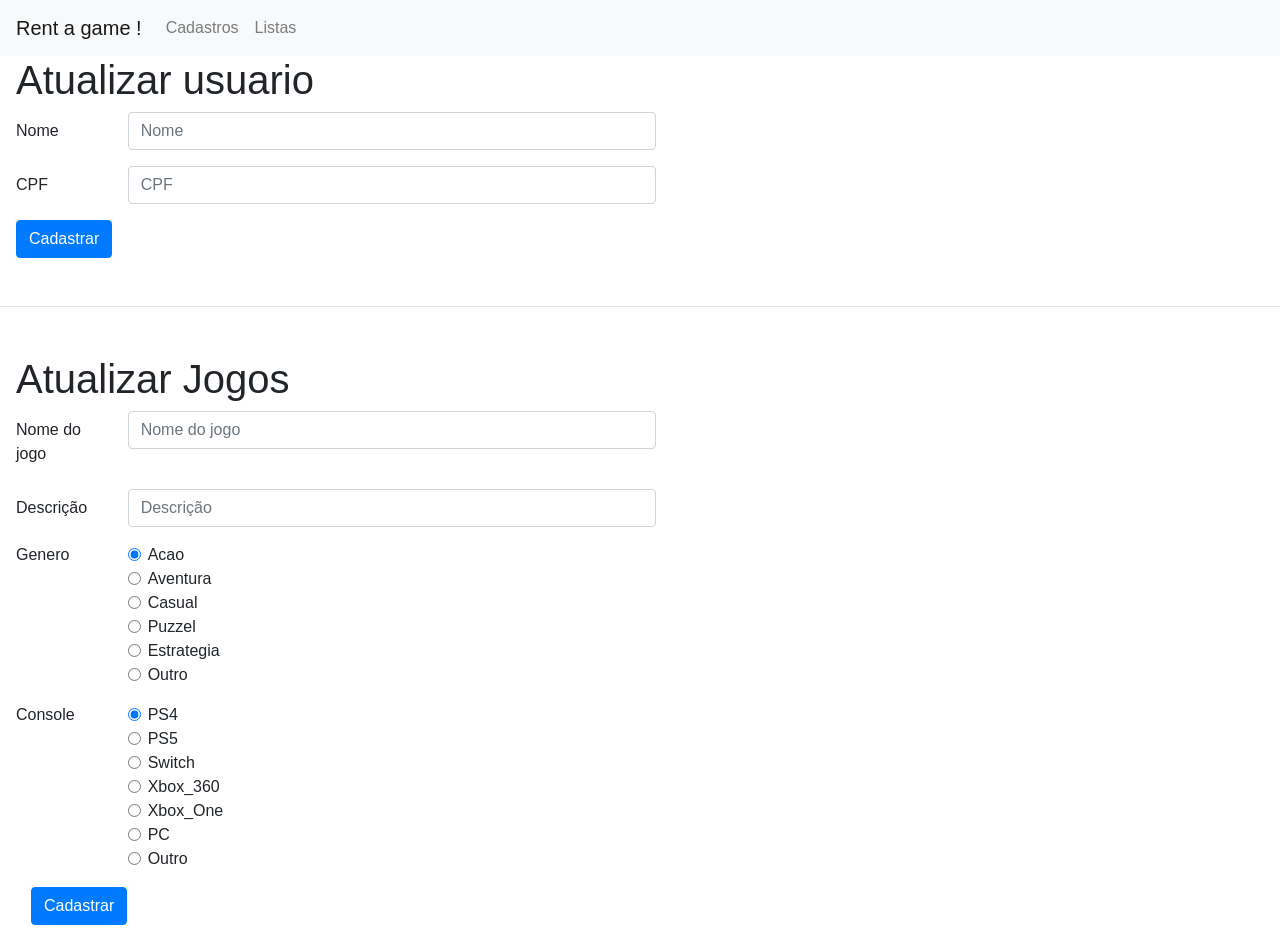
<file: Frontend/atualizar.html>
<!DOCTYPE html>
<html lang="en">

<head>
    <meta charset="UTF-8">
    <meta http-equiv="X-UA-Compatible" content="IE=edge">
    <meta name="viewport" content="width=device-width, initial-scale=1.0">
    <link rel="stylesheet" type="text/css" href="css/bootstrap.min.css">
    <title>Locadora</title>
</head>

<body>
    <header>
        <nav class="navbar navbar-expand-lg navbar-light bg-light">
            <a class="navbar-brand" href="Inicio.html">Rent a game !</a>
            <div class="collapse navbar-collapse" id="navbarNavDropdown">
                <ul class="navbar-nav">
                    <li class="nav-item">
                        <a class="nav-link" href="Cadastros.html">Cadastros</a>
                    </li>
                    <li class="nav-item">
                        <a class="nav-link" href="Listas.html">Listas</a>
                    </li>
                </ul>
            </div>
        </nav>
    </header>
    <section>
        <hz>
            <div>
                <h1 class="ml-3">Atualizar usuario</h1>
                <form class="h-50 w-50 ml-3">
                    <div class="form-group row">
                        <label for="inputTextNome" class="col-sm-2 col-form-label">Nome</label>
                        <div class="col-sm-10">
                            <input type="text" class="form-control" id="inputTextNome" placeholder="Nome">
                        </div>
                    </div>
                    <div class="form-group row">
                        <label for="inputTextCpf" class="col-sm-2 col-form-label">CPF</label>
                        <div class="col-sm-10">
                            <input type="text" class="form-control" id="inputTextCpf" placeholder="CPF">
                        </div>
                    </div>
                    <div class="form-group row">
                        <div class="col-sm-10">
                            <button type="submit" class="btn btn-primary" onclick="atualizarUsuario()">Cadastrar</button>
                        </div>
                    </div>
                </form>
            </div>

            <hr class="mt-5 mb-5">

            <div>
                <h1 class="ml-3">Atualizar Jogos</h1>
                <form class="h-50 w-50 ml-3">
                    <div class="form-group row">
                        <label for="inputTextNomeJogo" class="col-sm-2 col-form-label">Nome do jogo</label>
                        <div class="col-sm-10">
                            <input type="text" class="form-control" id="inputTextNomeJogo" placeholder="Nome do jogo">
                        </div>
                    </div>
                    <div class="form-group row">
                        <label for="inputTextDescricao" class="col-sm-2 col-form-label">Descrição</label>
                        <div class="col-sm-10">
                            <input type="text" class="form-control" id="inputTextDescricao" placeholder="Descrição">
                        </div>
                    </div>

                    <!-- ----------------------------------------------genero------------------------------------------------------- -->
                    <div>
                        <fieldset class="form-group">
                            <div class="row">
                                <legend class="col-form-label col-sm-2 pt-0">Genero</legend>
                                <div class="col-sm-10">

                                    <div class="form-check">
                                        <input class="form-check-input" type="radio" name="gridRadios" id="gridRadios1"
                                            value="1" checked>
                                        <label class="form-check-label" for="gridRadios1">
                                            Acao
                                        </label>
                                    </div>
                                    <div class="form-check">
                                        <input class="form-check-input" type="radio" name="gridRadios" id="gridRadios2"
                                            value="2">
                                        <label class="form-check-label" for="gridRadios2">
                                            Aventura
                                        </label>
                                    </div>
                                    <div class="form-check ">
                                        <input class="form-check-input" type="radio" name="gridRadios" id="gridRadios3"
                                            value="3">
                                        <label class="form-check-label" for="gridRadios3">
                                            Casual
                                        </label>
                                    </div>
                                    <div class="form-check ">
                                        <input class="form-check-input" type="radio" name="gridRadios" id="gridRadios4"
                                            value="4">
                                        <label class="form-check-label" for="gridRadios4">
                                            Puzzel
                                        </label>
                                    </div>
                                    <div class="form-check ">
                                        <input class="form-check-input" type="radio" name="gridRadios" id="gridRadios5"
                                            value="5">
                                        <label class="form-check-label" for="gridRadios5">
                                            Estrategia
                                        </label>
                                    </div>
                                    <div class="form-check ">
                                        <input class="form-check-input" type="radio" name="gridRadios" id="gridRadios6"
                                            value="6">
                                        <label class="form-check-label" for="gridRadios6">
                                            Outro
                                        </label>
                                    </div>
                                </div>
                            </div>
                        </fieldset>
                    </div>
                    <!-- ----------------------------------------------console------------------------------------------------------- -->
                </form>
                <form class="h-50 w-50 ml-3">
                    <div>
                        <fieldset class="form-group">
                            <div class="row">
                                <legend class="col-form-label col-sm-2 pt-0">Console</legend>
                                <div class="col-sm-10">

                                    <div class="form-check">
                                        <input class="form-check-input" type="radio" name="gridRadios" id="gridRadios1"
                                            value="1" checked>
                                        <label class="form-check-label" for="gridRadios1">
                                            PS4
                                        </label>
                                    </div>
                                    <div class="form-check">
                                        <input class="form-check-input" type="radio" name="gridRadios" id="gridRadios2"
                                            value="2">
                                        <label class="form-check-label" for="gridRadios2">
                                            PS5
                                        </label>
                                    </div>
                                    <div class="form-check ">
                                        <input class="form-check-input" type="radio" name="gridRadios" id="gridRadios3"
                                            value="3">
                                        <label class="form-check-label" for="gridRadios3">
                                            Switch
                                        </label>
                                    </div>
                                    <div class="form-check ">
                                        <input class="form-check-input" type="radio" name="gridRadios" id="gridRadios4"
                                            value="4">
                                        <label class="form-check-label" for="gridRadios4">
                                            Xbox_360
                                        </label>
                                    </div>
                                    <div class="form-check ">
                                        <input class="form-check-input" type="radio" name="gridRadios" id="gridRadios5"
                                            value="5">
                                        <label class="form-check-label" for="gridRadios5">
                                            Xbox_One
                                        </label>
                                    </div>
                                    <div class="form-check ">
                                        <input class="form-check-input" type="radio" name="gridRadios" id="gridRadios6"
                                            value="6">
                                        <label class="form-check-label" for="gridRadios6">
                                            PC
                                        </label>
                                    </div>
                                    <div class="form-check ">
                                        <input class="form-check-input" type="radio" name="gridRadios" id="gridRadios7"
                                            value="7">
                                        <label class="form-check-label" for="gridRadios7">
                                            Outro
                                        </label>
                                    </div>
                                </div>
                            </div>
                        </fieldset>
                </form>
            </div>
            <div class="form-group row h-50 w-50 ml-3">
                <div class="col-sm-10">
                    <button type="submit" class="btn btn-primary" onclick="atualizarJogo()">Cadastrar</button>
                </div>
            </div>
    </section>
    <footer>

    </footer>

</body>
<script src="https://code.jquery.com/jquery-3.3.1.slim.min.js"
    integrity="sha384-q8i/X+965DzO0rT7abK41JStQIAqVgRVzpbzo5smXKp4YfRvH+8abtTE1Pi6jizo"
    crossorigin="anonymous"></script>
<script src="https://cdnjs.cloudflare.com/ajax/libs/popper.js/1.14.3/umd/popper.min.js"
    integrity="sha384-ZMP7rVo3mIykV+2+9J3UJ46jBk0WLaUAdn689aCwoqbBJiSnjAK/l8WvCWPIPm49"
    crossorigin="anonymous"></script>
<script src="js/bootstrap.min.js"></script>
<script src="Script.js"></script>

</html>
</file>
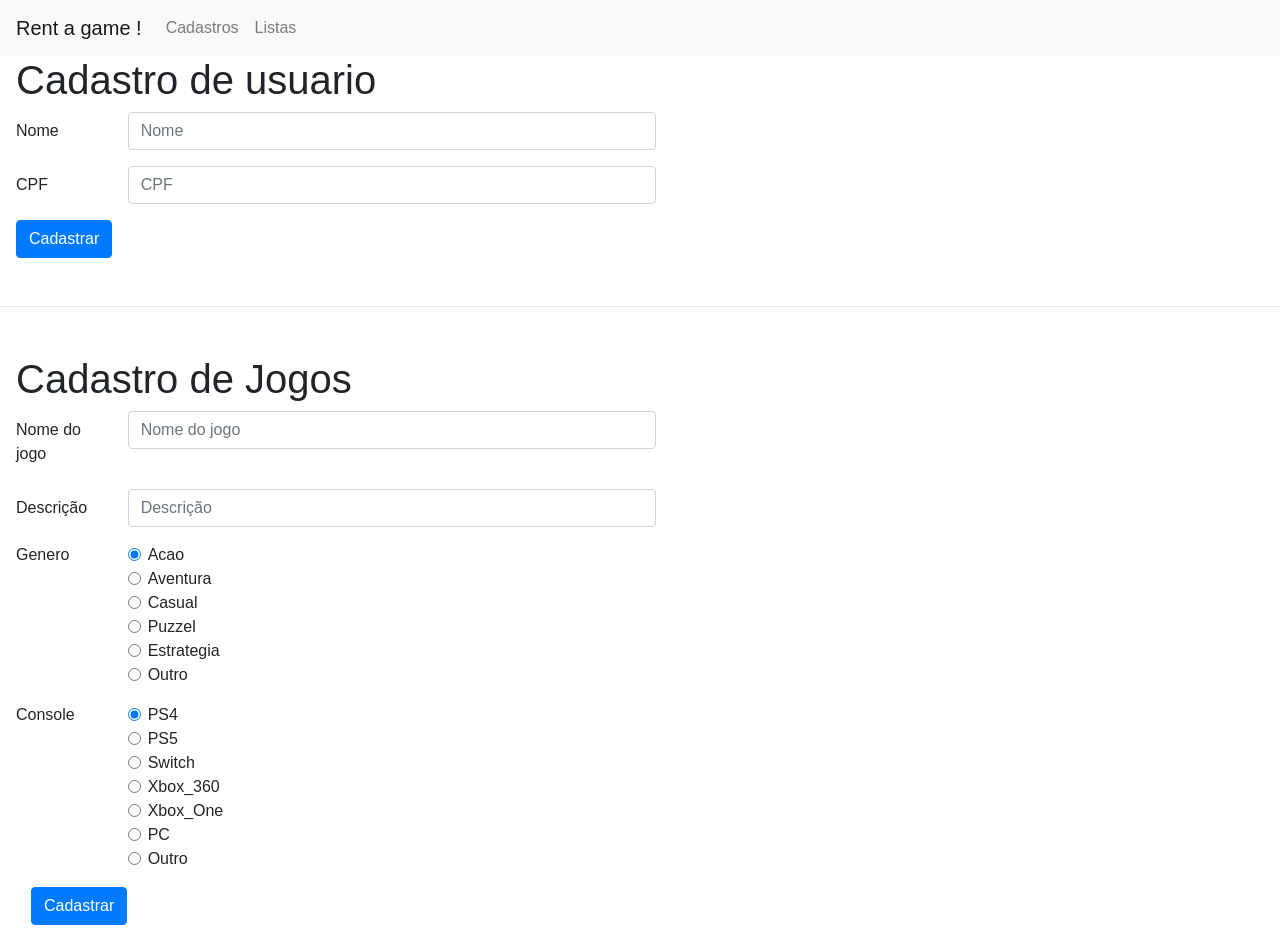
<file: Frontend/Cadastros.html>
<!DOCTYPE html>
<html lang="en">

<head>
    <meta charset="UTF-8">
    <meta http-equiv="X-UA-Compatible" content="IE=edge">
    <meta name="viewport" content="width=device-width, initial-scale=1.0">
    <link rel="stylesheet" type="text/css" href="css/bootstrap.min.css">
    <title>Locadora</title>
</head>

<body>
    <header>
        <nav class="navbar navbar-expand-lg navbar-light bg-light">
            <a class="navbar-brand" href="Inicio.html">Rent a game !</a>
            <div class="collapse navbar-collapse" id="navbarNavDropdown">
                <ul class="navbar-nav">
                    <li class="nav-item">
                        <a class="nav-link" href="Cadastros.html">Cadastros</a>
                    </li>
                    <li class="nav-item">
                        <a class="nav-link" href="Listas.html">Listas</a>
                    </li>
                </ul>
            </div>
        </nav>
    </header>
    <section>
        <hz>
            <div>
                <h1 class="ml-3">Cadastro de usuario</h1>
                <form class="h-50 w-50 ml-3">
                    <div class="form-group row">
                        <label for="inputTextNome" class="col-sm-2 col-form-label">Nome</label>
                        <div class="col-sm-10">
                            <input type="text" class="form-control" id="inputTextNome" placeholder="Nome">
                        </div>
                    </div>
                    <div class="form-group row">
                        <label for="inputTextCpf" class="col-sm-2 col-form-label">CPF</label>
                        <div class="col-sm-10">
                            <input type="text" class="form-control" id="inputTextCpf" placeholder="CPF">
                        </div>
                    </div>
                    <div class="form-group row">
                        <div class="col-sm-10">
                            <button type="submit" class="btn btn-primary" onclick="cadastrarUsuario()">Cadastrar</button>
                        </div>
                    </div>
                </form>
            </div>

            <hr class="mt-5 mb-5">

            <div>
                <h1 class="ml-3">Cadastro de Jogos</h1>
                <form class="h-50 w-50 ml-3">
                    <div class="form-group row">
                        <label for="inputTextNomeJogo" class="col-sm-2 col-form-label">Nome do jogo</label>
                        <div class="col-sm-10">
                            <input type="text" class="form-control" id="inputTextNomeJogo" placeholder="Nome do jogo">
                        </div>
                    </div>
                    <div class="form-group row">
                        <label for="inputTextDescricao" class="col-sm-2 col-form-label">Descrição</label>
                        <div class="col-sm-10">
                            <input type="text" class="form-control" id="inputTextDescricao" placeholder="Descrição">
                        </div>
                    </div>

                    <!-- ----------------------------------------------genero------------------------------------------------------- -->
                    <div>
                        <fieldset class="form-group">
                            <div class="row">
                                <legend class="col-form-label col-sm-2 pt-0">Genero</legend>
                                <div class="col-sm-10">

                                    <div class="form-check">
                                        <input class="form-check-input" type="radio" name="gridRadios" id="gridRadios1"
                                            value="1" checked>
                                        <label class="form-check-label" for="gridRadios1">
                                            Acao
                                        </label>
                                    </div>
                                    <div class="form-check">
                                        <input class="form-check-input" type="radio" name="gridRadios" id="gridRadios2"
                                            value="2">
                                        <label class="form-check-label" for="gridRadios2">
                                            Aventura
                                        </label>
                                    </div>
                                    <div class="form-check ">
                                        <input class="form-check-input" type="radio" name="gridRadios" id="gridRadios3"
                                            value="3">
                                        <label class="form-check-label" for="gridRadios3">
                                            Casual
                                        </label>
                                    </div>
                                    <div class="form-check ">
                                        <input class="form-check-input" type="radio" name="gridRadios" id="gridRadios4"
                                            value="4">
                                        <label class="form-check-label" for="gridRadios4">
                                            Puzzel
                                        </label>
                                    </div>
                                    <div class="form-check ">
                                        <input class="form-check-input" type="radio" name="gridRadios" id="gridRadios5"
                                            value="5">
                                        <label class="form-check-label" for="gridRadios5">
                                            Estrategia
                                        </label>
                                    </div>
                                    <div class="form-check ">
                                        <input class="form-check-input" type="radio" name="gridRadios" id="gridRadios6"
                                            value="6">
                                        <label class="form-check-label" for="gridRadios6">
                                            Outro
                                        </label>
                                    </div>
                                </div>
                            </div>
                        </fieldset>
                    </div>
                    <!-- ----------------------------------------------console------------------------------------------------------- -->
                </form>
                <form class="h-50 w-50 ml-3">
                    <div>
                        <fieldset class="form-group">
                            <div class="row">
                                <legend class="col-form-label col-sm-2 pt-0">Console</legend>
                                <div class="col-sm-10">

                                    <div class="form-check">
                                        <input class="form-check-input" type="radio" name="gridRadios" id="gridRadios1"
                                            value="1" checked>
                                        <label class="form-check-label" for="gridRadios1">
                                            PS4
                                        </label>
                                    </div>
                                    <div class="form-check">
                                        <input class="form-check-input" type="radio" name="gridRadios" id="gridRadios2"
                                            value="2">
                                        <label class="form-check-label" for="gridRadios2">
                                            PS5
                                        </label>
                                    </div>
                                    <div class="form-check ">
                                        <input class="form-check-input" type="radio" name="gridRadios" id="gridRadios3"
                                            value="3">
                                        <label class="form-check-label" for="gridRadios3">
                                            Switch
                                        </label>
                                    </div>
                                    <div class="form-check ">
                                        <input class="form-check-input" type="radio" name="gridRadios" id="gridRadios4"
                                            value="4">
                                        <label class="form-check-label" for="gridRadios4">
                                            Xbox_360
                                        </label>
                                    </div>
                                    <div class="form-check ">
                                        <input class="form-check-input" type="radio" name="gridRadios" id="gridRadios5"
                                            value="5">
                                        <label class="form-check-label" for="gridRadios5">
                                            Xbox_One
                                        </label>
                                    </div>
                                    <div class="form-check ">
                                        <input class="form-check-input" type="radio" name="gridRadios" id="gridRadios6"
                                            value="6">
                                        <label class="form-check-label" for="gridRadios6">
                                            PC
                                        </label>
                                    </div>
                                    <div class="form-check ">
                                        <input class="form-check-input" type="radio" name="gridRadios" id="gridRadios7"
                                            value="7">
                                        <label class="form-check-label" for="gridRadios7">
                                            Outro
                                        </label>
                                    </div>
                                </div>
                            </div>
                        </fieldset>
                </form>
            </div>
            <div class="form-group row h-50 w-50 ml-3">
                <div class="col-sm-10">
                    <button type="submit" class="btn btn-primary" onclick="cadastrarJogo()">Cadastrar</button>
                </div>
            </div>
    </section>
    <footer>

    </footer>

</body>
<script src="https://code.jquery.com/jquery-3.3.1.slim.min.js"
    integrity="sha384-q8i/X+965DzO0rT7abK41JStQIAqVgRVzpbzo5smXKp4YfRvH+8abtTE1Pi6jizo"
    crossorigin="anonymous"></script>
<script src="https://cdnjs.cloudflare.com/ajax/libs/popper.js/1.14.3/umd/popper.min.js"
    integrity="sha384-ZMP7rVo3mIykV+2+9J3UJ46jBk0WLaUAdn689aCwoqbBJiSnjAK/l8WvCWPIPm49"
    crossorigin="anonymous"></script>
<script src="js/bootstrap.min.js"></script>
<script src="Script.js"></script>

</html>
</file>
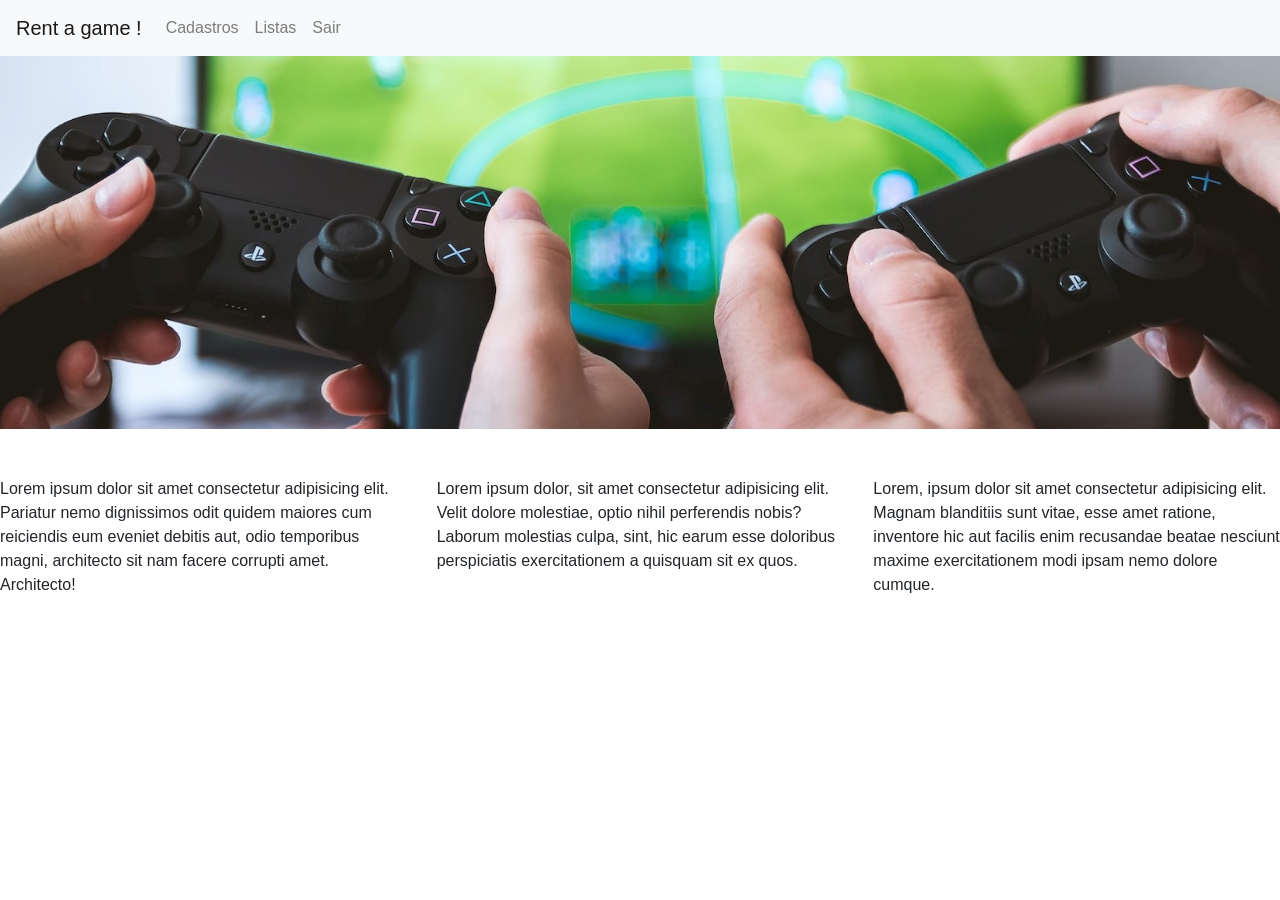
<file: Frontend/Inicio.html>
<!DOCTYPE html>
<html lang="en">

<head>
    <meta charset="UTF-8">
    <meta http-equiv="X-UA-Compatible" content="IE=edge">
    <meta name="viewport" content="width=device-width, initial-scale=1.0">
    <link rel="stylesheet" type="text/css" href="css/bootstrap.min.css">
    <title>Locadora</title>
</head>

<body>
    <header>
        <nav class="navbar navbar-expand-lg navbar-light bg-light">
            <a class="navbar-brand" href="Inicio.html">Rent a game !</a>
            
            <div class="collapse navbar-collapse" id="navbarNavDropdown">
                <ul class="navbar-nav">
                    <li class="nav-item">
                        <a class="nav-link" href="Cadastros.html">Cadastros</a>
                    </li>
                    <li class="nav-item">
                        <a class="nav-link" href="Listas.html">Listas</a>
                    </li>
                    <li class="nav-item">
                        <a class="nav-link" href="Index.html">Sair</a>
                    </li>
                </ul>
            </div>
        </nav>
    </header>
    <section>
        <img class="h-100 w-100" src="img/banner.jpg">
        <article class="row mt-5">
            <p class="col-sm">Lorem ipsum dolor sit amet consectetur adipisicing elit. Pariatur nemo dignissimos odit quidem maiores cum reiciendis eum eveniet debitis aut, odio temporibus magni, architecto sit nam facere corrupti amet. Architecto!</p>
            <p class="col-sm">Lorem ipsum dolor, sit amet consectetur adipisicing elit. Velit dolore molestiae, optio nihil perferendis nobis? Laborum molestias culpa, sint, hic earum esse doloribus perspiciatis exercitationem a quisquam sit ex quos.</p>
            <p class="col-sm">Lorem, ipsum dolor sit amet consectetur adipisicing elit. Magnam blanditiis sunt vitae, esse amet ratione, inventore hic aut facilis enim recusandae beatae nesciunt maxime exercitationem modi ipsam nemo dolore cumque.</p>
        </article>

    </section>
    <footer>

    </footer>

</body>
<script src="https://code.jquery.com/jquery-3.3.1.slim.min.js"
    integrity="sha384-q8i/X+965DzO0rT7abK41JStQIAqVgRVzpbzo5smXKp4YfRvH+8abtTE1Pi6jizo"
    crossorigin="anonymous"></script>
<script src="https://cdnjs.cloudflare.com/ajax/libs/popper.js/1.14.3/umd/popper.min.js"
    integrity="sha384-ZMP7rVo3mIykV+2+9J3UJ46jBk0WLaUAdn689aCwoqbBJiSnjAK/l8WvCWPIPm49"
    crossorigin="anonymous"></script>
<script src="js/bootstrap.min.js"></script>
<script src="Script.js"></script>

</html>
</file>
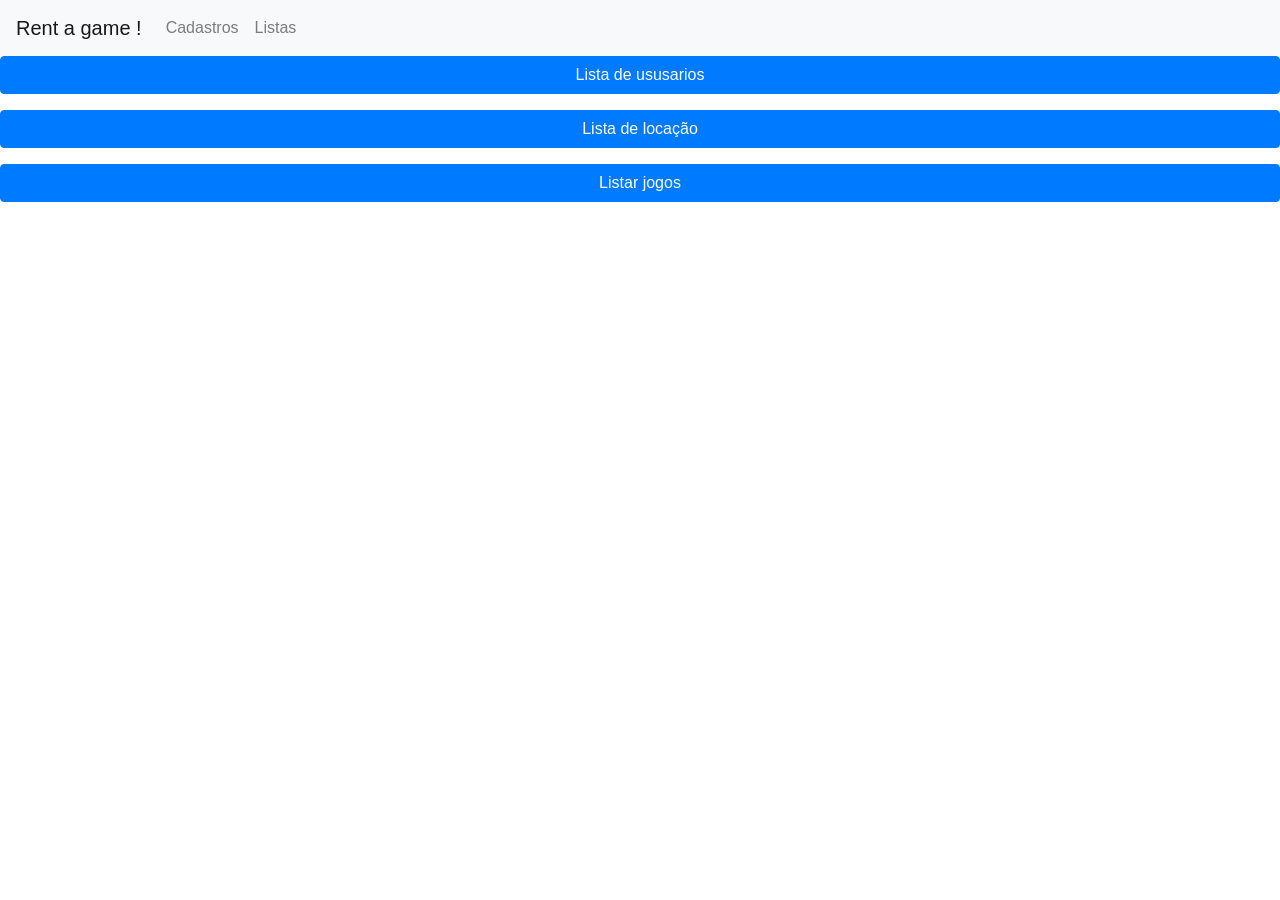
<file: Frontend/Listas.html>
<!DOCTYPE html>
<html lang="en">

<head>
    <meta charset="UTF-8">
    <meta http-equiv="X-UA-Compatible" content="IE=edge">
    <meta name="viewport" content="width=device-width, initial-scale=1.0">
    <link rel="stylesheet" type="text/css" href="css/bootstrap.min.css">
    <title>Locadora</title>
</head>

<body>
    <header>
        <nav class="navbar navbar-expand-lg navbar-light bg-light">
            <a class="navbar-brand" href="Inicio.html">Rent a game !</a>
            <div class="collapse navbar-collapse" id="navbarNavDropdown">
                <ul class="navbar-nav">
                    <li class="nav-item">
                        <a class="nav-link" href="Cadastros.html">Cadastros</a>
                    </li>
                    <li class="nav-item">
                        <a class="nav-link" href="Listas.html">Listas</a>
                    </li>
                </ul>
            </div>
        </nav>
    </header>
    <section>
        <div>
            <!-- ------------------------------------------------------------------------------------------------- -->
            <button class="mr-5  col btn btn-primary" type="button" data-toggle="collapse"
                data-target="#collapseExample" aria-expanded="false" aria-controls="collapseExample" onclick="listarUsuarios()">
                Lista de ususarios
            </button>
            </p>
            <div class="collapse" id="collapseExample">
                <div class="card card-body">
                    <!--Lista de ususarios-->
                    <div class="ml-5 mt-5 w-75">
                        <table class="table">
                            <thead>
                                <tr>
                                    <th scope="col">#</th>
                                    <th scope="col">Nome</th>
                                    <th scope="col">CPF</th>
                                    <th scope="col">Editar/deletar</th>
                                </tr>
                            </thead>
                            <tbody id="tabelaUsuarios">

                            </tbody>
                        </table>
                    </div>

                </div>
            </div>

            <!-- ------------------------------------------------------------------------------------------------- -->

            <button class=" mr-5  col btn btn-primary" type="button" data-toggle="collapse"
                data-target="#collapseExample2" aria-expanded="false" aria-controls="collapseExample2" onclick="listarLocacao()">
                Lista de locação
            </button>
            </p>
            <div class="collapse" id="collapseExample2">
                <div class="card card-body">

                    <div class="ml-5 mt-5 w-75">
                        <table class="table">
                            <thead>
                                <tr>
                                    <th scope="col">#</th>
                                    <th scope="col">Nome do jogo</th>
                                    <th scope="col">Nome do usuario</th>
                                </tr>
                            </thead>
                            <tbody id="tabelaLocacoes">

                            </tbody>
                        </table>
                    </div>

                </div>
            </div>

            <!-- ------------------------------------------------------------------------------------------------- -->
            <button class=" mr-5  col btn btn-primary" type="button" data-toggle="collapse"
                data-target="#collapseExample3" aria-expanded="false" aria-controls="collapseExample3" onclick="listarJogos()">
                Listar jogos
            </button>
            </p>
            <div class="collapse" id="collapseExample3">
                <div class="card card-body">

                    <div class="ml-5 mt-5 w-75">
                        <div>
                            <h1>Lista de jogos</h1>
                        </div>
                        <div id="corpoAcordeon"></div>
                        <!-- ------------------------------------------------------------------------------------------------- -->
                        <div class="accordion" id="accordionExample">
                            <div class="card">
                                <div class="card-header" id="headingOne">
                                    <h5 class="mb-0">
                                        <button class="btn btn-link collapsed" type="button" data-toggle="collapse"
                                            data-target="#collapseOne" aria-expanded="false"
                                            aria-controls="collapseOne">
                                            Nome do jogo
                                        </button>
                                    </h5>
                                </div>
                                <div id="collapseOne" class="collapse show" aria-labelledby="headingOne"
                                    data-parent="#accordionExample">
                                    <div class="card-body">
                                        <h5>Descrição</h5>
                                        <p>...</p>
                                        <h5>Genero</h5>
                                        <p>...</p>
                                        <h5>Console</h5>
                                        <p>...</p>
                                        <button type="button" class="btn btn-primary mr-3" onclick="atualizar()">Editar</button>
                                        <button type="button" class="btn btn-danger">Deletar</button>

                                        <div>
                                            <button type="submit" class="btn btn-primary mt-3" >Alugar</button>
                                        </div>

                                    </div>
                                </div>
                            </div>
                            <!-- ------------------------------------------------------------------------------------------------- -->
                            <div class="card">
                                <div class="card-header" id="headingTwo">
                                    <h5 class="mb-0">
                                        <button class="btn btn-link collapsed" type="button" data-toggle="collapse"
                                            data-target="#collapseTwo" aria-expanded="false"
                                            aria-controls="collapseTwo">
                                            Nome do jogo
                                        </button>
                                    </h5>
                                </div>
                                <div id="collapseTwo" class="collapse" aria-labelledby="headingTwo"
                                    data-parent="#accordionExample">
                                    <div class="card-body">
                                        <h5>Descrição</h5>
                                        <p>...</p>
                                        <h5>Genero</h5>
                                        <p>...</p>
                                        <h5>Console</h5>
                                        <p>...</p>
                                        <button type="button" class="btn btn-primary mr-3" onclick="atualizar()">Editar</button>
                                        <button type="button" class="btn btn-danger">Deletar</button>

                                        <div>
                                            <button type="submit" class="btn btn-primary mt-3" >Alugar</button>
                                        </div>

                                    </div>

                                </div>
                            </div>
                            <!-- ------------------------------------------------------------------------------------------------- -->
                        </div>
                    </div>

                </div>
            </div>

        </div>
    </section>
    <footer>

    </footer>

</body>
<script src="https://code.jquery.com/jquery-3.3.1.slim.min.js"
    integrity="sha384-q8i/X+965DzO0rT7abK41JStQIAqVgRVzpbzo5smXKp4YfRvH+8abtTE1Pi6jizo"
    crossorigin="anonymous"></script>
<script src="https://cdnjs.cloudflare.com/ajax/libs/popper.js/1.14.3/umd/popper.min.js"
    integrity="sha384-ZMP7rVo3mIykV+2+9J3UJ46jBk0WLaUAdn689aCwoqbBJiSnjAK/l8WvCWPIPm49"
    crossorigin="anonymous"></script>
<script src="js/bootstrap.min.js"></script>
<script src="Script.js"></script>

</html>
</file>
